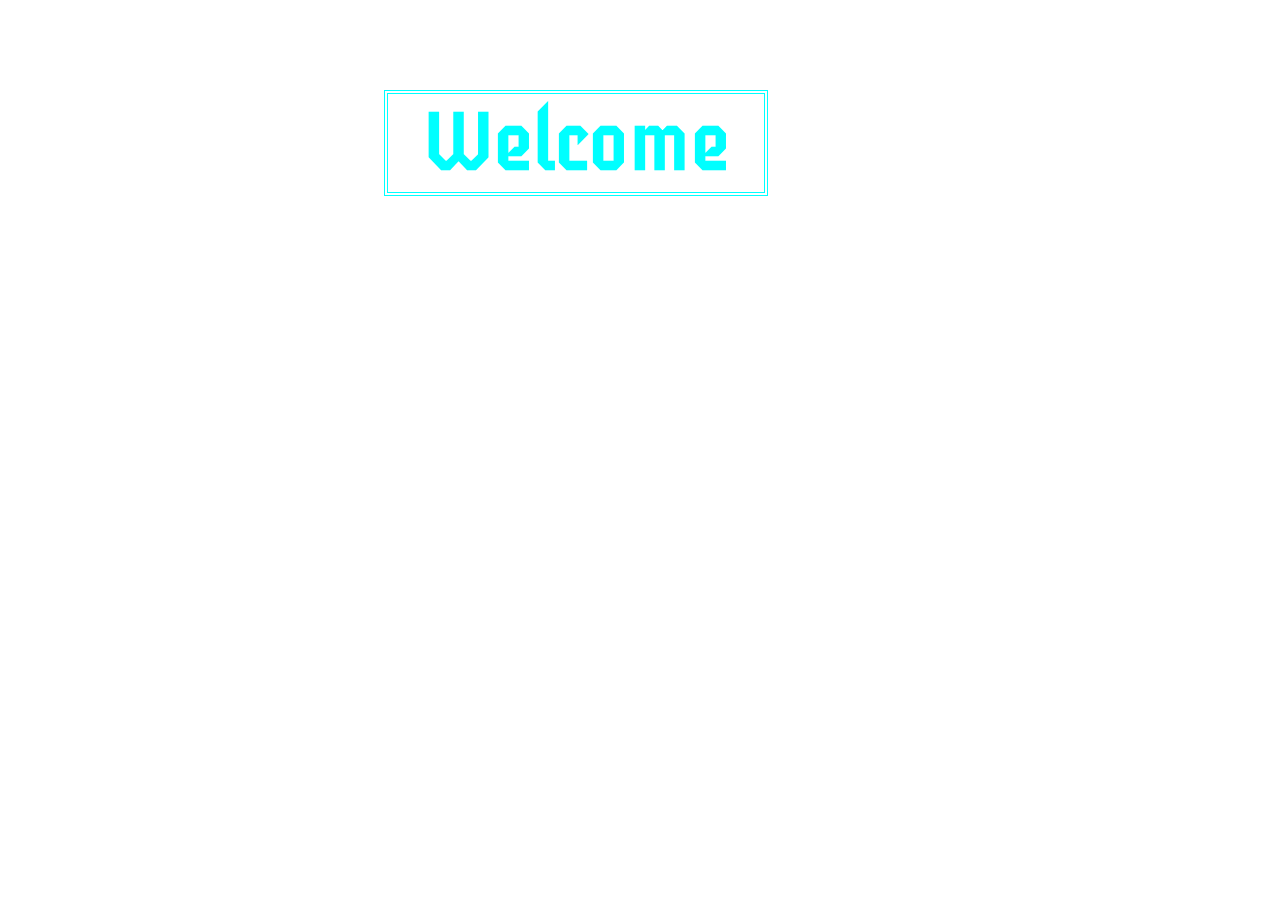
<file: index.html>
<!DOCTYPE html>
<html lang="en">
<head>
    <meta charset="UTF-8">
    <meta name="viewport" content="width=device-width, initial-scale=1.0">
    <meta name="author" content="Nikhil Pathak" />
    <meta name="description" content="My page is for show my travelling blog">
    <meta name="keywords" content="travelling Blogs">
    <meta http-equiv="refresh" content="4 url=blog.html">
    <title>My Blog Page</title>
    <link rel="shortcut icon" href="./travel.png" type="image/x-icon">
    <link rel="stylesheet" href="style.css">
    <link rel="preconnect" href="https://fonts.googleapis.com">
<link rel="preconnect" href="https://fonts.gstatic.com" crossorigin>
<link href="https://fonts.googleapis.com/css2?family=Iceberg&display=swap" rel="stylesheet">

</head>
<body>
    <section class="sec">
        <div class="head">
            <h1> Welcome</h1>
        </div>
    </section>
</body>
</html>
</file>
<file: style.css>
*{
    margin: 0;
    padding: 0;
    box-sizing: border-box;
}
body{
    background-image:url(https://media.giphy.com/media/3ov9jQWd5qhiUSPDri/giphy.gif);
    background-repeat: no-repeat;
    background-size: cover;
    font-family: "Iceberg", sans-serif;
  font-weight: 400;
  font-style: normal;
}
.sec .head h1{
    color: aqua;
    font-size: 500%;   
    border: 4px double aqua;
    text-align: center;
    margin-left: 30%;
    margin-right: 40%;
    margin-top: 7%;
    animation: welcome 3s backwards;
}
@keyframes welcome {
    from{
        transform: translate(-200%);
    }
    to{
        transform: translate(0);
    }
}
</file>
